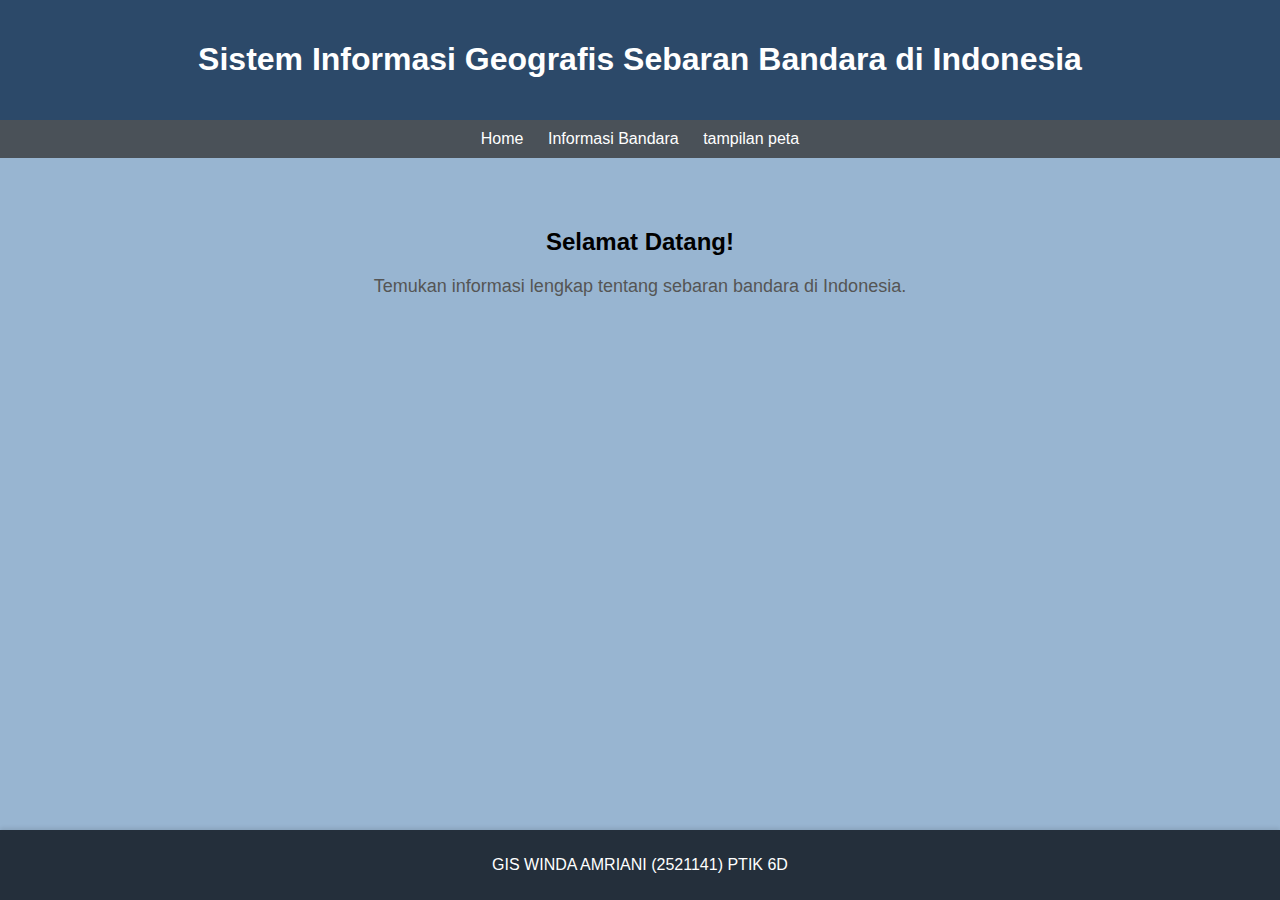
<file: index.html>
<!DOCTYPE html>
<html lang="id">
<head>
    <meta charset="UTF-8">
    <meta name="viewport" content="width=device-width, initial-scale=1.0">
    <title>Home - Sistem Informasi Geografis</title>
    <link rel="stylesheet" href="styles.css">
</head>
<body>
    <header>
        <h1>Sistem Informasi Geografis Sebaran Bandara di Indonesia</h1>
    </header>
    <nav>
        <a href="index.html">Home</a>
        <a href="informasi.html">Informasi Bandara</a>
        <a href="peta.html">tampilan peta</a>
    </nav>
    <main>
        <div class="welcome-section">
            <h2>Selamat Datang!</h2>
            <p>Temukan informasi lengkap tentang sebaran bandara di Indonesia.</p>
        </div>
    </main>
    <footer>
        <p>GIS WINDA AMRIANI (2521141) PTIK 6D</p>
    </footer>
</body>
</html>
</file>
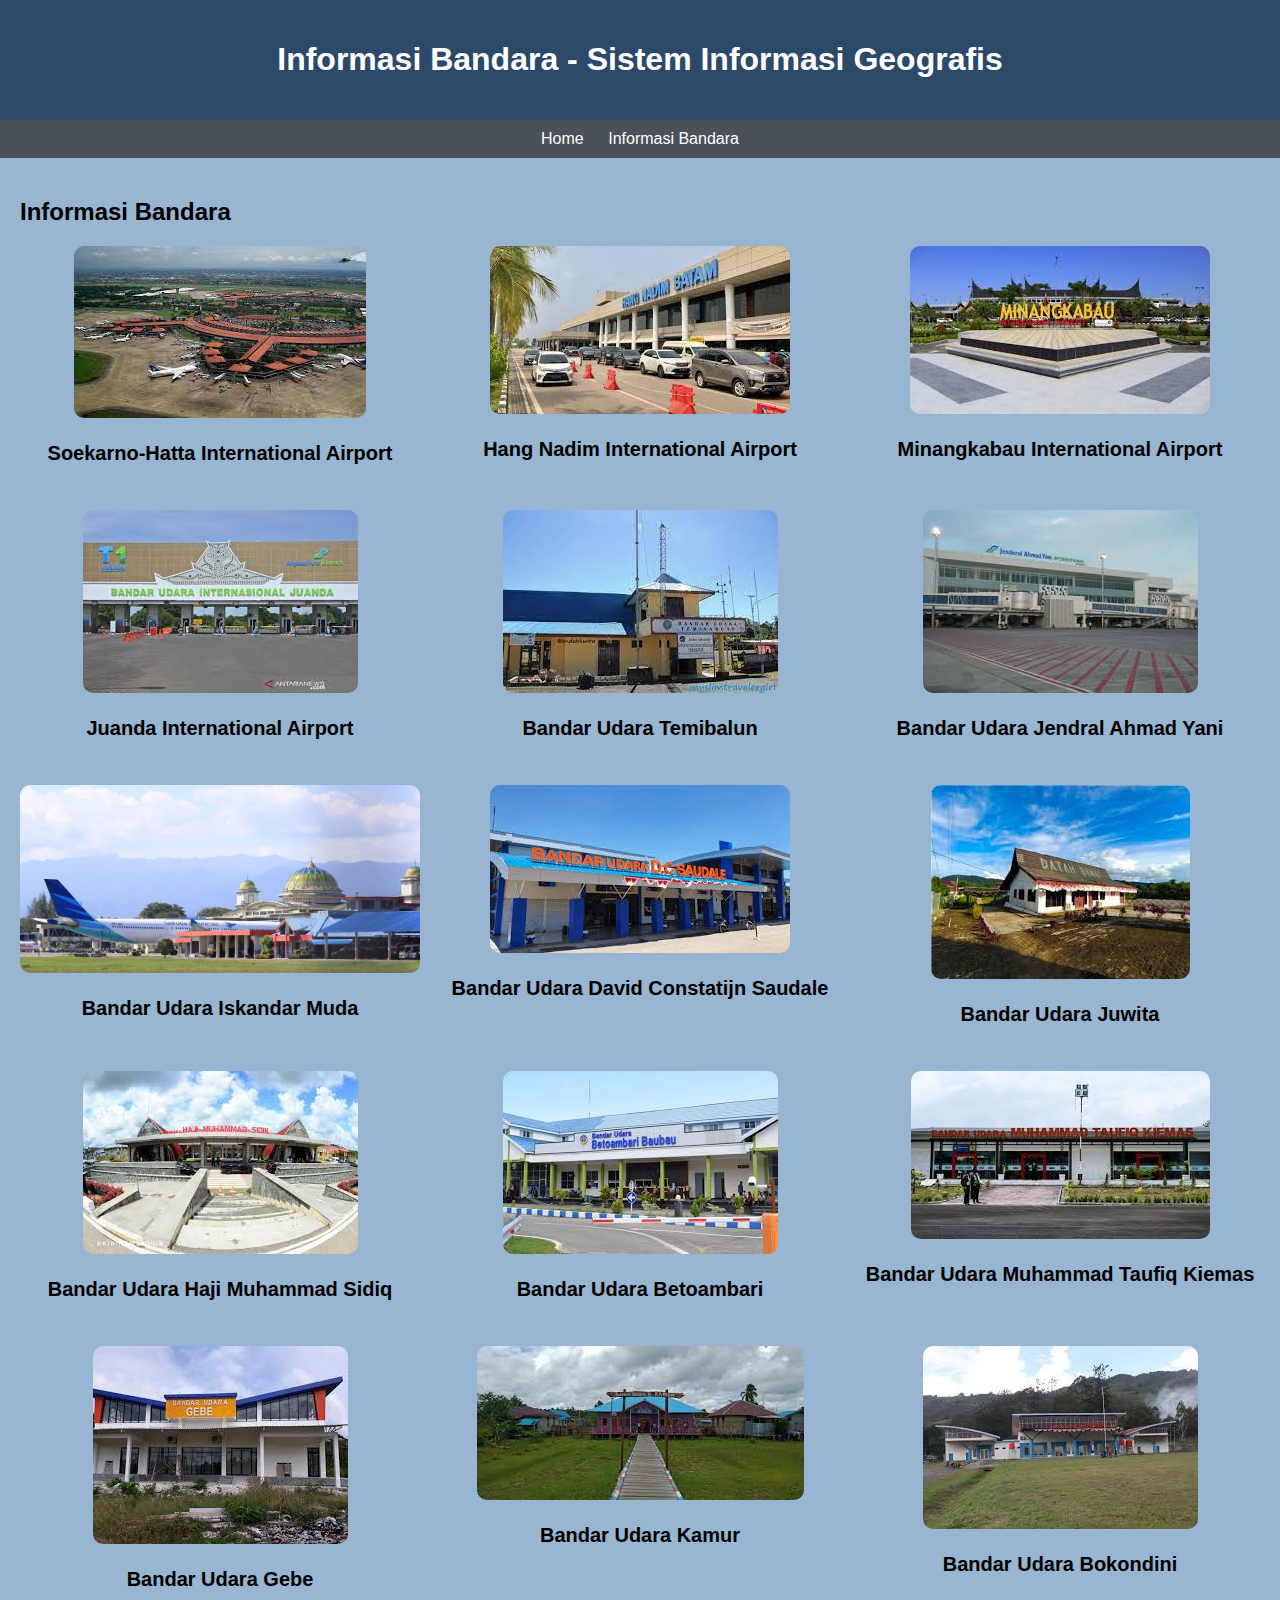
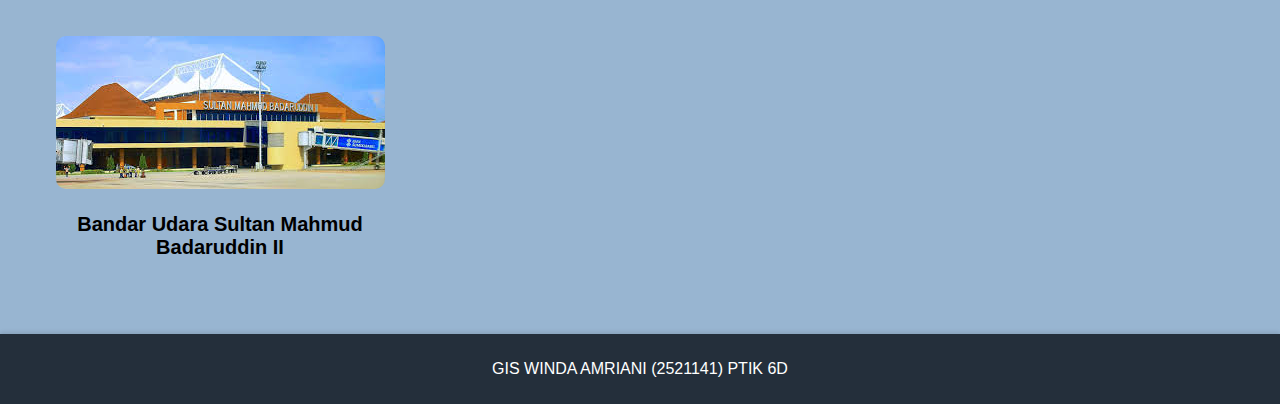
<file: informasi.html>
<!DOCTYPE html>
<html lang="id">
<head>
    <meta charset="UTF-8">
    <meta name="viewport" content="width=device-width, initial-scale=1.0">
    <title>Informasi Bandara - Sistem Informasi Geografis</title>
    <link rel="stylesheet" href="styles.css">
    <link rel="stylesheet" href="informasi.css"> <!-- File CSS baru untuk informasi bandara -->
</head>
<body>
    <header>
        <h1>Informasi Bandara - Sistem Informasi Geografis</h1>
    </header>
    <nav>
        <a href="index.html">Home</a>
        <a href="informasi.html">Informasi Bandara</a>
    </nav>
    <main>
        <div class="bandara">
            <h2>Informasi Bandara</h2>
            <div class="bandara-list">
                <div class="bandara-item">
                    <div class="bandara-gambar">
                         <a href="https://hubud.dephub.go.id/hubud/website/bandara/222" target="_blank">
                         <img src="foto/banten/bantenSOEKARNO HATTA.jpg" alt="Soekarno-Hatta International Airport">
                        </a>
                    </div>
                    <div class="bandara-detail">
                        <h3> Soekarno-Hatta International Airport</h3>
                    </div>
                </div>
                <!-- Tambahkan bandara lain -->
                <div class="bandara-item">
                    <div class="bandara-gambar">
                        <a href ="https://hubud.dephub.go.id/hubud/website/bandara/21" targer="_blank">
                        <img src="foto/kepri/HANG NADIM.jpg" alt="Nama Bandara">
                    </a>
                    </div>
                    <div class="bandara-detail">
                        <h3>Hang Nadim International Airport</h3>
                    </div>
                </div>
                <!-- Tambahkan bandara lain -->
                <div class="bandara-item">
                    <div class="bandara-gambar">
                        <a href="https://hubud.dephub.go.id/hubud/website/bandara/239" target="_blank"></a>
                        <img src="foto/sumbar/sumbarbim.jpg" alt="Nama Bandara">
                    </a>
                    </div>
                    <div class="bandara-detail">
                        <h3>Minangkabau International Airport</h3>
                    </div>
                </div>
                <!-- Tambahkan bandara lain -->
                <div class="bandara-item">
                    <div class="bandara-gambar">
                        <a href="https://hubud.dephub.go.id/hubud/website/bandara/225" target ="_blank"></a>
                        <img src="foto/jatim/JUANDA.jpg" alt="Nama Bandara">
                    </a>
                    </div>
                    <div class="bandara-detail">
                        <h3>Juanda International Airport</h3>
                    </div>
                </div>
                <div class="bandara-item">
                    <div class="bandara-gambar">
                    <a href ="https://hubud.dephub.go.id/hubud/website/bandara/233"  target ="_blank">
                        <img src="foto/papua barat daya/TEMINABUAN.jpg" alt="Nama Bandara">
                        </a>
                    </div>
                    <div class="bandara-detail">
                        <h3>Bandar Udara Temibalun</h3>
                    </div>
                </div>
                <div class="bandara-item">
                    <div class="bandara-gambar">
                        <a href ="https://hubud.dephub.go.id/hubud/website/bandara/199"  target ="_blank">
                        <img src="foto/jateng/JENDERAL AHMAD YAN.jpg" alt="Nama Bandara">
                        </a>
                    </div>
                    <div class="bandara-detail">
                        <h3>Bandar Udara Jendral Ahmad Yani </h3>
                    </div>
                </div>
                <div class="bandara-item">
                    <div class="bandara-gambar">
                        <a href ="https://hubud.dephub.go.id/hubud/website/bandara/143"  target ="_blank">
                        <img src="foto/aceh/acehiskandarmuda.jpeg" alt="Nama Bandara">
                        </a>
                    </div>
                    <div class="bandara-detail">
                        <h3>Bandar Udara Iskandar Muda</h3>
                    </div>
                </div>
                <div class="bandara-item">
                    <div class="bandara-gambar">
                        <a href ="https://hubud.dephub.go.id/hubud/website/bandara/155"  target ="_blank">
                        <img src="foto/ntt/DAVID CONSTANTIJN SAUDALE.jpg" alt="Nama Bandara">
                        </a>
                    </div>
                    <div class="bandara-detail">
                        <h3>Bandar Udara David Constatijn Saudale</h3>
                    </div>
                </div>
                <div class="bandara-item">
                    <div class="bandara-gambar">
                        <a href ="https://hubud.dephub.go.id/hubud/website/bandara/189"  target ="_blank">
                        <img src="foto/kalut/JUWATA.jpg" alt="Nama Bandara">
                        </a>
                    </div>
                    <div class="bandara-detail">
                        <h3>Bandar Udara Juwita</h3>
                    </div>
                </div>
                <div class="bandara-item">
                    <div class="bandara-gambar">
                        <a href ="https://hubud.dephub.go.id/hubud/website/bandara/224"  target ="_blank">
                        <img src="foto/kalteng/HAJI MUHAMMAD SIDIK.jpg" alt="Nama Bandara">
                        </a>
                    </div>
                    <div class="bandara-detail">
                        <h3>Bandar Udara Haji Muhammad Sidiq</h3>
                    </div>
                </div>
                <div class="bandara-item">
                    <div class="bandara-gambar">
                        <a href ="https://hubud.dephub.go.id/hubud/website/bandara/256"  target ="_blank">
                        <img src="foto/sultengg/BETOAMBARI.jpg" alt="Nama Bandara">
                        </a>
                    </div>
                    <div class="bandara-detail">
                        <h3>Bandar Udara Betoambari</h3>
                    </div>
                </div>
                <div class="bandara-item">
                    <div class="bandara-gambar">
                        <a href ="https://hubud.dephub.go.id/hubud/website/bandara/220"  target ="_blank">
                        <img src="foto/lampung/MUHAMMAD TAUFIQ KIEMAS.jpg" alt="Nama Bandara">
                        </a>
                    </div>
                    <div class="bandara-detail">
                        <h3>Bandar Udara Muhammad Taufiq Kiemas</h3>
                    </div>
                </div>
                <div class="bandara-item">
                    <div class="bandara-gambar">
                        <a href ="https://hubud.dephub.go.id/hubud/website/bandara/156"  target ="_blank">
                        <img src="foto/malukuutara/GEBE.jpg" alt="Nama Bandara">
                        </a>
                    </div>
                    <div class="bandara-detail">
                        <h3>Bandar Udara Gebe</h3>
                    </div>
                </div>
                <div class="bandara-item">
                    <div class="bandara-gambar">
                        <a href ="https://hubud.dephub.go.id/hubud/website/bandara/136"  target ="_blank">
                        <img src="foto/papua selatan/KAMUR.jpg" alt="Nama Bandara">
                        </a>
                    </div>
                    <div class="bandara-detail">
                        <h3>Bandar Udara Kamur</h3>
                    </div>
                </div>
                <div class="bandara-item">
                    <a href =""  target ="_blank">
                    <div class="bandara-gambar">
                        <a href ="https://hubud.dephub.go.id/hubud/website/bandara/137"  target ="_blank">
                        <img src="foto/papuapegunungan/BOKONDINI.jpg" alt="Nama Bandara">
                    </a>
                    </div>
                    <div class="bandara-detail">
                        <h3>Bandar Udara Bokondini</h3>
                    </div>
                </div>
                <div class="bandara-item">
                    <div class="bandara-gambar">
                        <a href ="https://hubud.dephub.go.id/hubud/website/bandara/241"  target ="_blank">
                        <img src="foto/sumsel/SULTAN MAHMUD BADARUDDIN II.jpg" alt="Nama Bandara">
                        </a>
                    </div>
                    <div class="bandara-detail">
                        <h3>Bandar Udara Sultan Mahmud Badaruddin II</h3>
                    </div>
                </div>
                
                <!-- Dan seterusnya -->
            </div>
        </div>
        <div class="detail-bandara">
            <h2>Detail Bandara</h2>
            <div class="detail-content">
                <h3 id="nama-bandara">Soekarno-Hatta International Airport</h3>
                <p>Informasi lengkap mengenai bandara akan ditampilkan di sini.</p>
                <!-- Konten detail bandara lainnya dapat ditambahkan di sini -->
            </div>
        </div>
    </main>
    <footer>
        <p>GIS WINDA AMRIANI (2521141) PTIK 6D</p>
    </footer>
</body>
</html>
</file>
<file: styles.css>
body {
    font-family: 'Segoe UI', Tahoma, Geneva, Verdana, sans-serif;
    margin: 0;
    padding: 0;
    display: flex;
    flex-direction: column;
    min-height: 100vh;
    background-color: #98b5d1; /* Warna latar belakang */
}
.overlay {
    position: fixed;
    top: 0;
    left: 0;
    width: 100%;
    height: 100%;
    background-color: rgba(255, 255, 255, 0.7); /* Warna putih sedikit transparan */
    z-index: -1; /* Agar berada di belakang konten */
    display: flex;
    justify-content: center;
    align-items: center;
}

/* Kotak di dalam overlay */
.box {
    background-color: white;
    padding: 20px;
    border-radius: 10px;
    justify-content: center;
    box-shadow: 0 0 20px rgba(0, 0, 0, 0.1); /* Efek bayangan */
}
header {
    background-color: #2c4969; /* Warna biru langit */
    color: white;
    text-align: center;
    padding: 20px 0; /* Perbesar padding untuk header */
    box-shadow: 0 2px 4px rgba(238, 236, 236, 0.1); /* Efek bayangan */
}
footer {
    background-color: #242f3b; /* Warna biru muda */
    color: white;
    text-align: center;
    padding: 10px 0;
    box-shadow: 0 -2px 4px rgba(0, 0, 0, 0.1); /* Efek bayangan */
}
main {
    flex: 1;
    padding: 20px;
}
#map {
    height: 80vh;
    width: 100%;
}
nav {
    background-color: #4a5158; /* Warna biru langit */
    text-align: center;
    padding: 10px 0;
}
nav a {
    color: white;
    text-decoration: none;
    margin: 0 10px;
    transition: 0.3s ease; /* Efek transisi */
}
nav a:hover {
    text-decoration: underline;
    opacity: 0.8; /* Kurangi kecerahan saat hover */
}
/* Tambahkan gaya untuk bagian welcome-section */
.welcome-section {
    text-align: center;
    margin-top: 50px;
}

.welcome-section img {
    width: 50%; /* Sesuaikan ukuran gambar dengan kebutuhan */
    border-radius: 10px;
    box-shadow: 0px 0px 10px rgba(0, 0, 0, 0.1); /* Efek bayangan */
}

.welcome-section h2 {
    margin-top: 20px;
    font-size: 24px;
}

.welcome-section p {
    font-size: 18px;
    color: #555;
    margin-top: 10px;
}
</file>
<file: informasi.css>
.bandara {
    margin-bottom: 30px;
}

.bandara-list {
    display: grid;
    grid-template-columns: repeat(auto-fit, minmax(300px, 1fr)); /* Tiga bandara per baris */
    gap: 20px; /* Jarak antar bandara */
}

.bandara-item {
    display: flex;
    flex-direction: column; /* Bandara diatur secara vertikal */
    align-items: center;
    margin-bottom: 20px;
    cursor: pointer; /* Ganti cursor menjadi pointer */
}


.bandara-detail h3 {
    font-size: 20px; /* Mengurangi ukuran teks nama bandara */
    margin-bottom: 5px; /* Spasi bawah */
    text-align: center; /* Pusatkan teks */
}

.bandara-gambar {
    text-align: center; /* Pusatkan gambar */
}

.bandara-gambar img {
    max-width: 100%; /* Gambar mengikuti lebar parent */
    height: auto;
    cursor: pointer;
    border-radius: 10px; /* Tambahkan sudut bulat */
    transition: transform 0.3s;
}

.bandara-gambar img:hover {
    transform: scale(1.05); /* Perbesar sedikit saat hover */
}
.detail-bandara {
    display: none;
    padding: 20px;
    margin-top: 20px;
}

.detail-content {
    background-color: #f8f9fa;
    padding: 20px;
    border-radius: 5px;
    box-shadow: 0 0 10px rgba(0, 0, 0, 0.1);
}

.detail-content h3 {
    color: #4a90e2;
    text-align: center;
}
</file>
